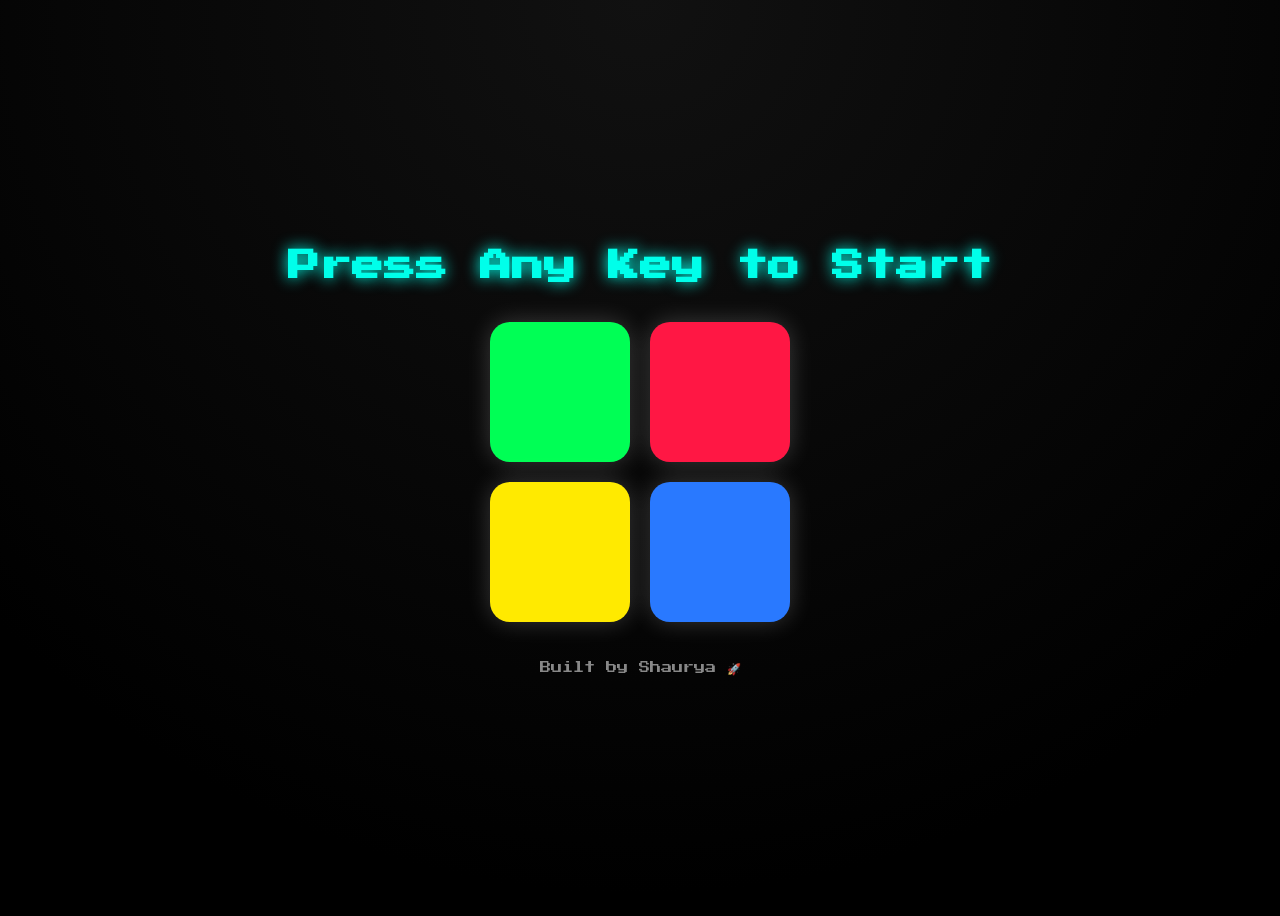
<file: index.html>
<!DOCTYPE html>
<html lang="en" dir="ltr">

<head>
  <meta charset="utf-8">
  <meta name="viewport" content="width=device-width, initial-scale=1">
  <meta name="description" content="Chromatik is a fast, colorful memory game. Watch the sequence of glowing tiles, repeat it back, and see how many levels you can clear.">
  <meta name="color-scheme" content="dark">
  <title>Chromatik</title>
  <link rel="stylesheet" href="styles.css">
  <link rel="preconnect" href="https://fonts.googleapis.com">
  <link rel="preconnect" href="https://fonts.gstatic.com" crossorigin>
  <link href="https://fonts.googleapis.com/css?family=Press+Start+2P" rel="stylesheet">
</head>

<body>
  <div class="game-wrapper">
    <h1 id="level-title">Press Any Key to Start</h1>

    <div class="container">
      <div class="row">
        <div id="green" class="btn green"></div>
        <div id="red" class="btn red"></div>
      </div>

      <div class="row">
        <div id="yellow" class="btn yellow"></div>
        <div id="blue" class="btn blue"></div>
      </div>
    </div>

    <p class="footer">Built by Shaurya 🚀</p>
  </div>

  <script
    src="https://ajax.googleapis.com/ajax/libs/jquery/3.7.1/jquery.min.js"
    integrity="sha256-/JqT3SQfawRcv/BIHPThkBvs0OEvtFFmqPF/lYI/Cxo="
    crossorigin="anonymous"
    referrerpolicy="no-referrer"></script>
  <script src="game.js"></script>
</body>

</html>
</file>
<file: styles.css>
body {
  background: radial-gradient(circle at top, #111 0%, #000 80%);
  text-align: center;
  font-family: "Press Start 2P", cursive;
  color: white;
}

.game-wrapper {
  min-height: 100vh;
  display: flex;
  flex-direction: column;
  justify-content: center;
}

#level-title {
  font-size: 2rem;
  margin-bottom: 40px;
  color: #00ffea;
  text-shadow: 0 0 15px #00ffea;
}

.container {
  display: flex;
  flex-direction: column;
  align-items: center;
  gap: 20px;
}

.row {
  display: flex;
  gap: 20px;
}

.btn {
  width: 140px;
  height: 140px;
  border-radius: 20px;
  cursor: pointer;
  box-shadow: 0 0 25px rgba(255,255,255,0.2);
  transition: transform 0.1s, box-shadow 0.1s;
}

.btn:hover {
  transform: scale(1.05);
}

.green { background: #00ff55; }
.red { background: #ff1744; }
.yellow { background: #ffea00; }
.blue { background: #2979ff; }

.pressed {
  transform: scale(0.9);
  box-shadow: 0 0 50px white;
}

.game-over {
  background: darkred;
}

.footer {
  margin-top: 40px;
  font-size: 0.7rem;
  color: #888;
}
</file>
<file: Simon Game Challenge Starting Files/styles.css>
body {
  background: radial-gradient(circle at top, #111 0%, #000 80%);
  text-align: center;
  font-family: "Press Start 2P", cursive;
  color: white;
}

.game-wrapper {
  min-height: 100vh;
  display: flex;
  flex-direction: column;
  justify-content: center;
}

#level-title {
  font-size: 2rem;
  margin-bottom: 40px;
  color: #00ffea;
  text-shadow: 0 0 15px #00ffea;
}

.container {
  display: flex;
  flex-direction: column;
  align-items: center;
  gap: 20px;
}

.row {
  display: flex;
  gap: 20px;
}

.btn {
  width: 140px;
  height: 140px;
  border-radius: 20px;
  cursor: pointer;
  box-shadow: 0 0 25px rgba(255,255,255,0.2);
  transition: transform 0.1s, box-shadow 0.1s;
}

.btn:hover {
  transform: scale(1.05);
}

.green { background: #00ff55; }
.red { background: #ff1744; }
.yellow { background: #ffea00; }
.blue { background: #2979ff; }

.pressed {
  transform: scale(0.9);
  box-shadow: 0 0 50px white;
}

.game-over {
  background: darkred;
}

.footer {
  margin-top: 40px;
  font-size: 0.7rem;
  color: #888;
}
</file>
